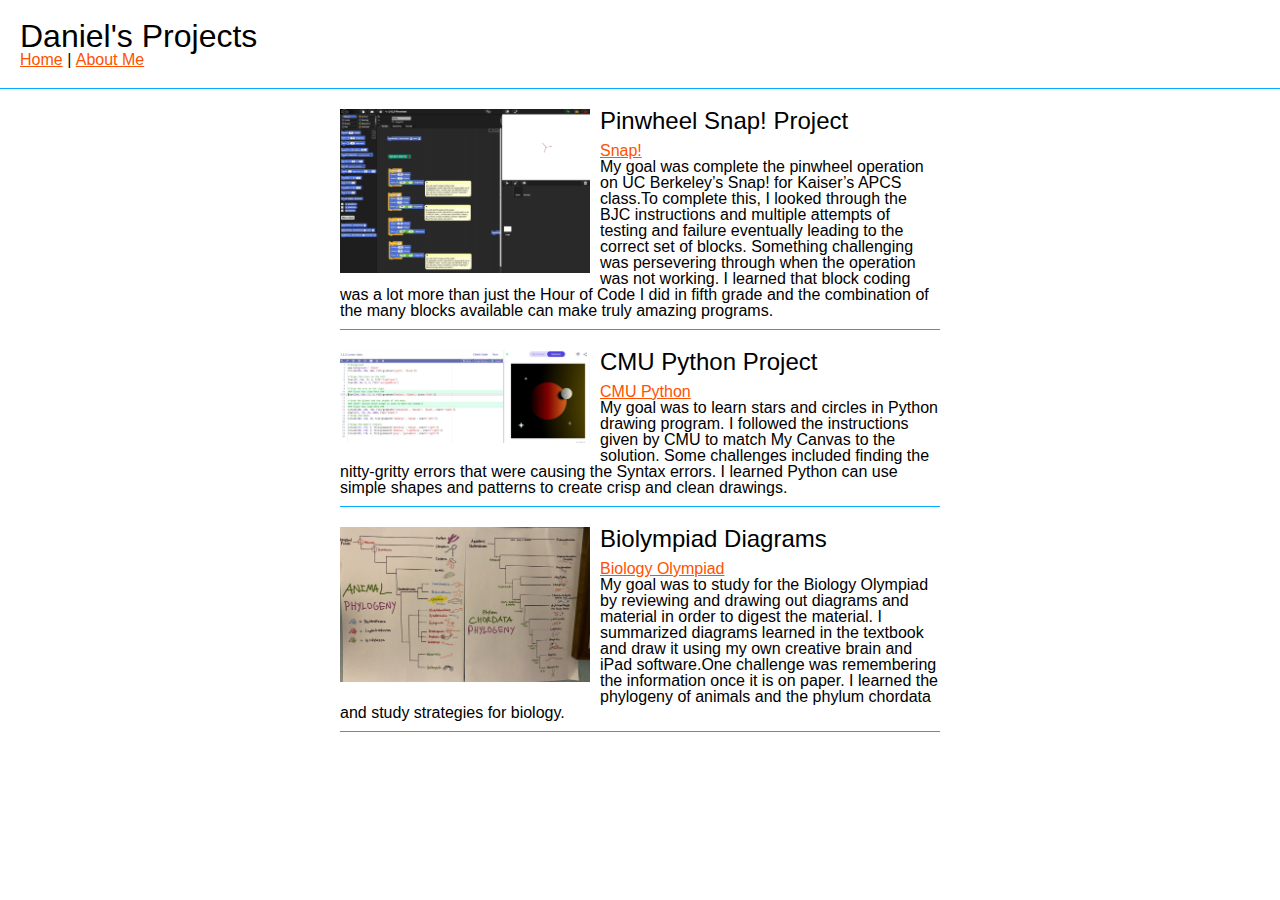
<file: index.html>
<!DOCTYPE html>
<html>

<head>
	<meta charset="utf-8">
	<meta name="viewport" content="width=device-width">
	<title>Daniel's-Projects</title>
	<link href="reset.css" rel="stylesheet" type="text/css" />
	<link href="style.css" rel="stylesheet" type="text/css" />
</head>

<body>
	<header>
		<h1>Daniel's Projects</h1>
		<nav>
			<ul>
				<li><a href="index.html">Home</a></li>
				<li>|</li>
				<li><a href="aboutme.html">About Me</a></li>
			</ul>
		</nav>
	</header>

	<div id="project-container">

    <!-- start of project template -->
		<div class="project">
			<img 
      src="img/Snap.jpg" alt="Snap! screenshot"/>
      <h2>Pinwheel Snap! Project</h2>
      <p><a href="https://snap.berkeley.edu/index" >Snap!</a></li>
      <p>My goal was complete the pinwheel operation on UC Berkeley’s Snap! for Kaiser’s APCS class.To complete this, I looked through the BJC instructions and multiple attempts of testing and failure eventually leading to the correct set of blocks. Something challenging was persevering through when the operation was not working. I learned that block coding was a lot more than just the Hour of Code I did in fifth grade and the combination of the many blocks available can make truly amazing programs.</p>
      <div class="clear"></div>
    </div>
   <!-- end of project template -->

   <div class="project">
			<img 
      src="img/Python.jpg" alt="Python Screenshot"/>
      <h2>CMU Python Project</h2>
      <p><a href="https://academy.cs.cmu.edu/" >CMU Python</a></li>
      <p>My goal was to learn stars and circles in Python drawing program. I followed the instructions given by CMU to match My Canvas to the solution. Some challenges included finding the nitty-gritty errors that were causing the Syntax errors. I learned Python can use simple shapes and patterns to create crisp and clean drawings. 
</p>
      <div class="clear"></div>
    </div>
    <div class="project">
			<img 
      src="img/Bio.jpg" alt="Bio Screenshot"/>
      <h2>Biolympiad Diagrams</h2>
      <p><a href="https://www.usabo-trc.org/" >Biology Olympiad</a></li>
      <p>My goal was to study for the Biology Olympiad by reviewing and drawing out diagrams and material in order to digest the material. I summarized diagrams learned in the textbook and draw it using my own creative brain and iPad software.One challenge was remembering the information once it is on paper. I learned the phylogeny of animals and the phylum chordata and study strategies for biology.

</p>
      <div class="clear"></div>
    </div>
  </div>
  
  </body>
</html>
</file>
<file: style.css>
body {
  font-family: Arial, sans-serif;
}

a {
  color: rgb(255, 81, 0);
}

a:hover {
  color: #00AEFF;
}
header {
  margin-bottom: 20px;
  padding: 20px;
  border-bottom: 1px solid rgb(0, 174, 255);
}

header h1 {
  font-size: 2em;
}

header nav ul li {
  display: inline;
}

.clear {
  clear: both;
}

#project-container, #aboutme {
  margin: 0 auto; /* centers projects div */
  width: 90%; /* adds space on either side */
  max-width: 600px; /* keeps div from getting too wide */
}

.project {
  margin-bottom: 20px;
  padding-bottom: 10px;
  border-bottom: 1px solid rgb(0, 174, 255);
}

.project img, #aboutme img{
  width: 250px;
  float: left;
  margin-right: 10px;
  margin-bottom: 10px;
}

.project h2, #aboutme h2 {
  font-size: 1.5em;
  margin-bottom: 10px;
}
</file>
